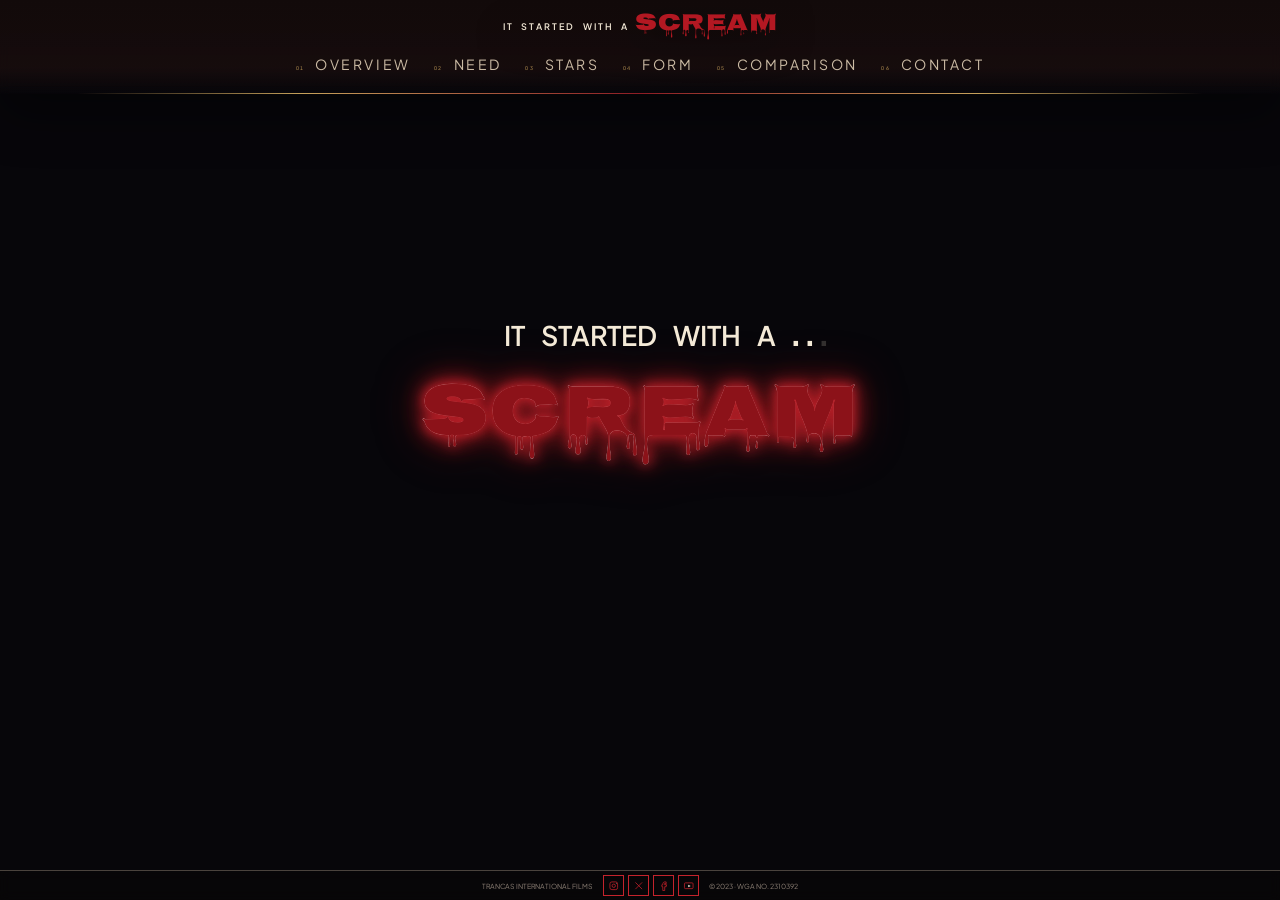
<file: index.html>
<!DOCTYPE html><html lang="en"><head><script>(function(){var path=location.pathname;if(/\/(need|stars|form|comparison|contact)\/?$/.test(path)){location.replace(path.replace(/\/(need|stars|form|comparison|contact)\/?$/, "/")+location.search+location.hash);return}var p=path;p=p.replace(/index\.html$/,"");if(!p.endsWith("/"))p+="/";window.__ISWAS_BASE=p;window.__lockIndex=!0;window.__wallReady=0;[`plates/hitchcock.jpg`,`plates/peele.jpg`,`plates/lynch.jpg`].forEach(function(f){var im=new Image();im.src=p+f});var home=location.pathname+location.search+location.hash;var push=history.pushState.bind(history),replace=history.replaceState.bind(history);history.pushState=function(s,t,u){return push(s,t,home)};history.replaceState=function(s,t,u){return replace(s,t,home)}})();</script><meta name="twitter:card" content="summary_large_image">
<meta name="twitter:image" content="https://jotsmedia.github.io/ISWAS_v8/plates/og-hero.jpg"><meta property="og:title" content="It Started With a Scream"><meta property="og:url" content="https://jotsmedia.github.io/ISWAS_v8/"><meta property="og:image" content="https://jotsmedia.github.io/ISWAS_v8/plates/og-hero.jpg"><meta property="og:image:width" content="1200"><meta property="og:image:height" content="630">
<meta property="og:image:alt" content="It Started With a Scream opening hero screen: title card over the lodge library"><meta charSet="utf-8"/><meta name="viewport" content="width=device-width, initial-scale=1, viewport-fit=cover"/><link rel="stylesheet" href="assets/styles-DUFhvYpD.css" data-precedence="default"/><title>it started with a SCREAM</title><meta name="description" content="A preliminary presentation from Trancas International Films. Stars the world already knows, on the horror films that came first."/><meta name="theme-color" content="#07060a"/><link rel="modulepreload" href="assets/index-7le_n55D.js"/><link rel="modulepreload" href="assets/routes-_h6z7-DI.js"/><link rel="icon" type="image/svg+xml" href="favicon.svg"/><link rel="manifest" href="__grok/manifest.webmanifest"/><link rel="apple-touch-icon" href="__grok/icon-180.png"/><meta name="apple-mobile-web-app-title" content="It Started With a Scream"><meta name="apple-mobile-web-app-status-bar-style" content="black"><meta name="grok-project-id" content="01a0dc88-df20-7ba3-94aa-03d58ee153d5"><script src="https://grok.com/grok-app-builder/extensions.js" data-project-id="01a0dc88-df20-7ba3-94aa-03d58ee153d5" defer></script><meta property="grok:app_id" content="01a0dc88-df20-7ba3-94aa-03d58ee153d5"></head><body><div class="relative min-h-dvh is-intro"><a href="#content" class="sr-only focus:not-sr-only focus:fixed focus:top-3 focus:left-3 focus:z-50 focus:bg-bg focus:px-3 focus:py-2">Skip to content</a><div class="hero-still" style="background-image:url(&quot;plates/set-chair.jpg&quot;)" aria-hidden="true"></div><div class="scrim pointer-events-none fixed inset-0 z-[1]"></div><div class="grain pointer-events-none fixed inset-0 z-[2]"></div><div class="vignette pointer-events-none fixed inset-0 z-[2]"></div><header class="mast"><a class="brand block font-sans text-[0.68rem] font-semibold leading-none tracking-tight text-fg md:text-base active" href="./" data-status="active" aria-current="page"><span class="mark-rest">it started with a</span> <span class="mark-scream">SCREAM</span></a><nav class="mt-1 flex w-full flex-wrap items-center justify-center gap-x-2 gap-y-0 md:mt-2 md:gap-x-5" aria-label="Presentation"><a class="nav-link inline-flex items-baseline gap-1 text-[0.58rem] leading-none text-muted md:min-h-9 md:gap-1.5 md:text-sm active" href="./" data-status="active" aria-current="page"><span class="nav-index tabular-nums tracking-wider">01</span>Overview</a><a class="nav-link inline-flex items-baseline gap-1 text-[0.58rem] leading-none text-muted md:min-h-9 md:gap-1.5 md:text-sm" href="need/"><span class="nav-index tabular-nums tracking-wider">02</span>Need</a><a class="nav-link inline-flex items-baseline gap-1 text-[0.58rem] leading-none text-muted md:min-h-9 md:gap-1.5 md:text-sm" href="stars/"><span class="nav-index tabular-nums tracking-wider">03</span>Stars</a><a class="nav-link inline-flex items-baseline gap-1 text-[0.58rem] leading-none text-muted md:min-h-9 md:gap-1.5 md:text-sm" href="form/"><span class="nav-index tabular-nums tracking-wider">04</span>Form</a><a class="nav-link inline-flex items-baseline gap-1 text-[0.58rem] leading-none text-muted md:min-h-9 md:gap-1.5 md:text-sm" href="comparison/"><span class="nav-index tabular-nums tracking-wider">05</span>Comparison</a><a class="nav-link inline-flex items-baseline gap-1 text-[0.58rem] leading-none text-muted md:min-h-9 md:gap-1.5 md:text-sm" href="contact/"><span class="nav-index tabular-nums tracking-wider">06</span>Contact</a></nav></header><div class="sheet" id="content"><div class="dossier-panel"><!--$--><div class="overview-hero flex flex-col gap-5"><h1 class="hero-title w-full font-sans font-semibold leading-tight tracking-tight text-fg"><span class="hero-line mark-rest">it started with a </span><span class="hero-line mark-scream"><canvas class="scream-bleed" aria-hidden="true"></canvas><span class="scream-drip" aria-hidden="true">SCREAM</span><span class="scream-face">SCREAM</span></span></h1><p class="max-w-prose text-lg leading-relaxed text-pretty text-fg">Actors, directors, writers, and special effects makeup artists whose careers began with a horror credit. Sit-down interviews, with the archive of the films and of the work that followed. Not a hosted tour of the genre.</p></div><script>(function(a,f){let l;try{l=JSON.parse(sessionStorage.getItem(a)||"{}")}catch{return}const n=l?.[f||history.state?.__TSR_key];let c=!1;for(const t in n){const e=n[t],o=e?.scrollX,s=e?.scrollY;if(Number.isFinite(o)&&Number.isFinite(s)){if(t==="window")scrollTo(o,s),c=!0;else if(t)try{const r=document.querySelector(t);r&&(r.scrollLeft=o,r.scrollTop=s)}catch{}}}if(c)return;const i=location.hash.slice(1);if(i){const t=history.state?.__hashScrollIntoViewOptions??!0;if(t){const e=document.getElementById(i);e&&e.scrollIntoView(t)}return}scrollTo(0,0)})("tsr-scroll-restoration-v1_3");document.currentScript.remove()</script><!--/$--><nav class="slide-nav" aria-label="Slides"><span></span><a class="slide-link slide-link-next" href="need/"><span class="tabular-nums">02</span>Need</a></nav></div></div><footer class="site-footer"><div class="footer-bar"><span class="footer-brand">Trancas International Films</span><ul class="social-row"><li><a href="#instagram" class="footer-social" aria-label="Instagram placeholder"><svg viewBox="0 0 24 24" aria-hidden="true"><rect x="4" y="4" width="16" height="16" rx="4"></rect><circle cx="12" cy="12" r="3.5"></circle><circle cx="17.2" cy="6.8" r="0.8" fill="currentColor" stroke="none"></circle></svg></a></li><li><a href="#x" class="footer-social" aria-label="X placeholder"><svg viewBox="0 0 24 24" aria-hidden="true"><path d="M5 5 L19 19 M19 5 L5 19"></path></svg></a></li><li><a href="#facebook" class="footer-social" aria-label="Facebook placeholder"><svg viewBox="0 0 24 24" aria-hidden="true"><path d="M14 8h3V4h-3c-2.2 0-4 1.8-4 4v2H8v4h2v8h4v-8h3l1-4h-4V8c0-.6.4-1 1-1z"></path></svg></a></li><li><a href="#youtube" class="footer-social" aria-label="YouTube placeholder"><svg viewBox="0 0 24 24" aria-hidden="true"><rect x="3" y="6" width="18" height="12" rx="2"></rect><path d="M11 10 L16 12.5 L11 15 Z" fill="currentColor" stroke="none"></path></svg></a></li></ul><span class="footer-legal">© 2023 · WGA No. 2310392</span></div></footer><div class="gallery-controls"><button type="button" class="gallery-pull">Explore the gallery</button></div><div class="load-screen" role="status" aria-label="Loading"><div class="load-stack"><p class="load-phrase" data-hidden="false"><span class="mark-rest">it started with a</span><span class="load-dots" aria-hidden="true"><i data-on="false">.</i><i data-on="false">.</i><i data-on="false">.</i></span></p><div class="load-meter"><div class="load-track" role="progressbar" aria-valuemin="0" aria-valuemax="100" aria-valuenow="0"><div class="load-bar" style="width:0%"></div></div><p class="load-percent">0<!-- -->%</p></div></div></div></div><script data-tsr-stream-part="">(self.$R=self.$R||{})["tsr"]=[];self.$_TSR={h(){this.hydrated=!0,this.c()},e(){this.streamEnded=!0,this.c()},c(){this.hydrated&&this.streamEnded&&(delete self.$_TSR,delete self.$R.tsr)},p(e){this.initialized?e():this.buffer.push(e)},buffer:[]};$_TSR.router=($R=>$R[0]={manifest:$R[1]={routes:$R[2]={__root__:$R[3]={preloads:$R[4]=[window.__ISWAS_BASE+"assets/index-7le_n55D.js"],scripts:$R[5]=[$R[6]={attrs:$R[7]={type:"module",async:!0,src:window.__ISWAS_BASE+"assets/index-7le_n55D.js"}}]},"/":$R[8]={preloads:$R[9]=[window.__ISWAS_BASE+"assets/routes-_h6z7-DI.js"]}}},matches:$R[10]=[$R[11]={i:"__root__ ",u:1790667452726,s:"success",ssr:!0},$R[12]={i:"  ",u:1790667452726,s:"success",ssr:!0}]})($R["tsr"]);$_TSR.e();{let s=document.currentScript,p;while((p=s.previousElementSibling)&&p.hasAttribute('data-tsr-stream-part'))p.remove();s.remove()}</script><script type="module" async="" src="assets/index-7le_n55D.js"></script><script>document.currentScript.remove();/*$tsr-stream-boundary*/</script></body></html>
</file>
